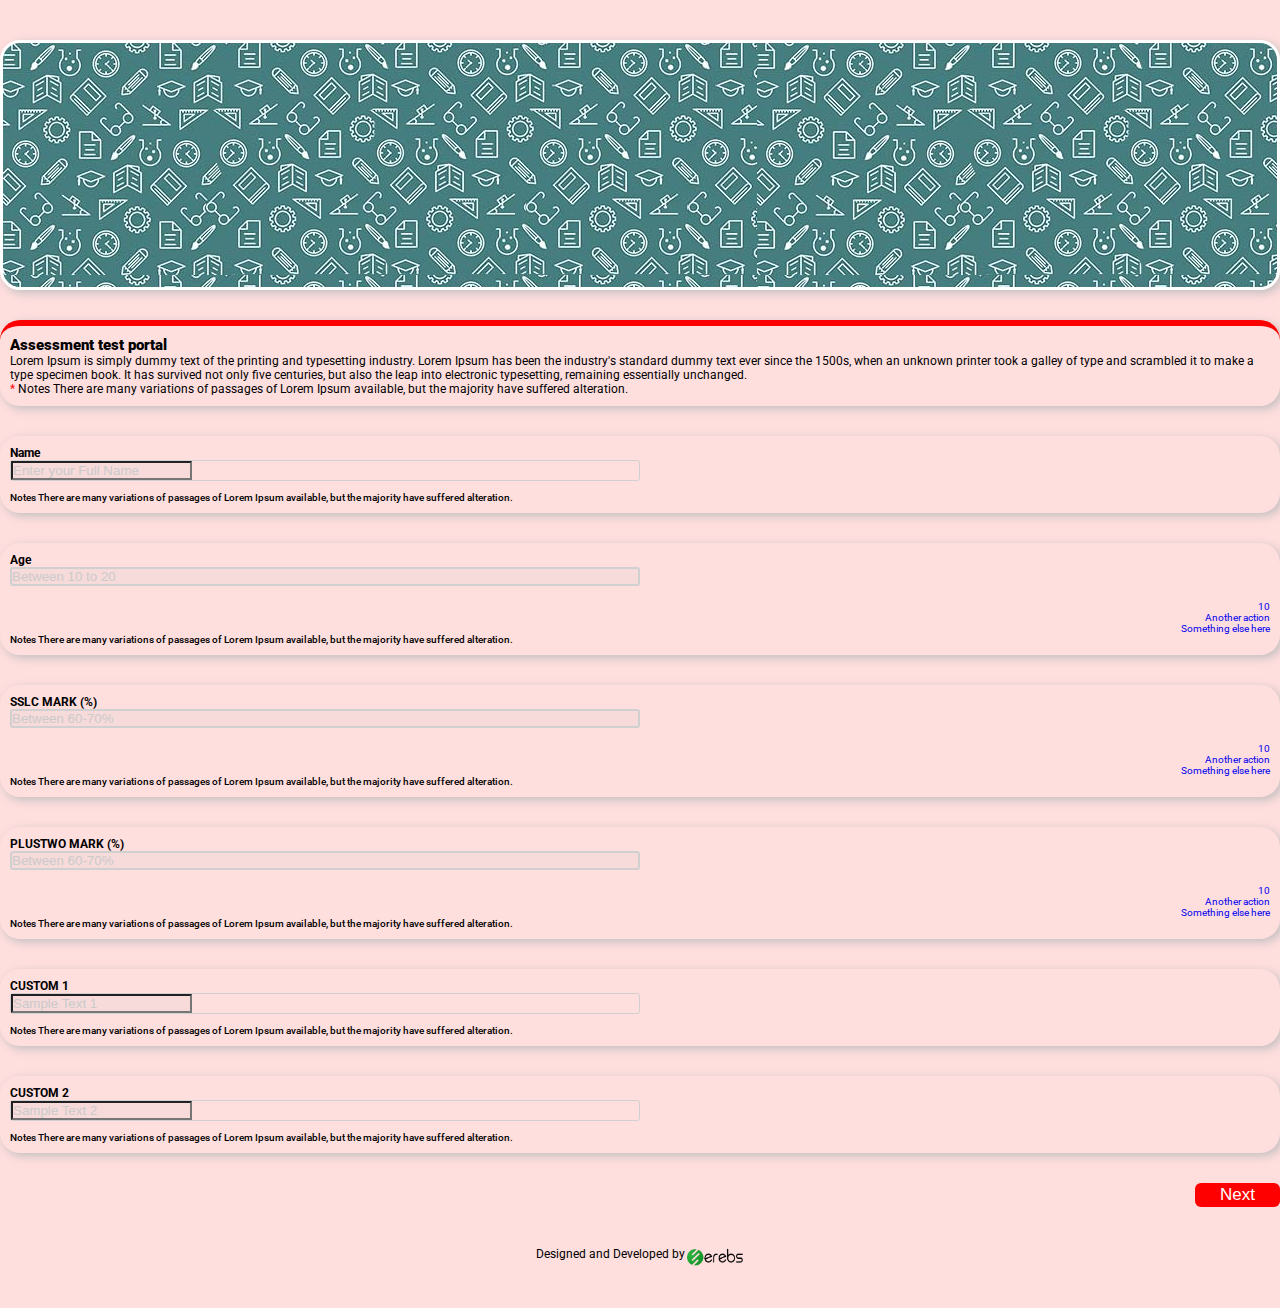
<file: index.html>
<!DOCTYPE html>
<html lang="en">

<head>
    <meta charset="UTF-8">
    <meta http-equiv="X-UA-Compatible" content="IE=edge">
    <meta name="viewport" content="width=device-width, initial-scale=1.0">
    <link rel="icon" href="images/logo.png">
    <title>Erebs Pvt. Ltd</title>

    <!-- Bootstrap CSS Link -->
    <link href="https://cdn.jsdelivr.net/npm/bootstrap@5.1.3/dist/css/bootstrap.min.css" rel="stylesheet"
        integrity="sha384-1BmE4kWBq78iYhFldvKuhfTAU6auU8tT94WrHftjDbrCEXSU1oBoqyl2QvZ6jIW3" crossorigin="anonymous">

    <!-- Google Font -->
    <link rel="preconnect" href="https://fonts.googleapis.com">
    <link rel="preconnect" href="https://fonts.gstatic.com" crossorigin>
    <link href="https://fonts.googleapis.com/css2?family=Roboto:wght@500&display=swap" rel="stylesheet">

    <!-- Custom CSS Link -->
    <link rel="stylesheet" href="styles.css">
</head>

<body>

    <div class="container-fluid content col-xs-12 col-sm-8 col-md-6 col-lg-6 col-xl-6 col-xl-">
        <div class="card card1 common-card">
            <div class="card-body">
                <!-- image in css -->
            </div>
        </div>

        <div class="card card2 common-card">
            <div class="card-body">
                <h2><b>Assessment test portal</b></h2>
                <p>Lorem Ipsum is simply dummy text of the printing and typesetting industry. Lorem Ipsum has been the
                    industry's standard dummy
                    text ever since the 1500s, when an unknown printer took a galley of type and scrambled it to make a
                    type specimen book. It has
                    survived not only five centuries, but also the leap into electronic typesetting, remaining
                    essentially unchanged.
                </p>
                <p>

                    <span style="color: red;">*</span> Notes There are many variations of passages of Lorem Ipsum
                    available, but the majority have suffered alteration.

                </p>
            </div>
        </div>

        <div class="card common-card">
            <div class="card-body">
                <p><b>Name</b></p>
                <div class="input-group input-box">
                    <input type="text" class="form-control" placeholder="Enter your Full Name"
                        aria-label="Enter your Full Name" aria-describedby="basic-addon2">
                </div>
                <br>
                <p class="notes">Notes There are many variations of passages of Lorem Ipsum available, but the majority
                    have suffered
                    alteration.
                </p>
            </div>
        </div>

        <div class="card common-card">
            <div class="card-body">
                <p><b>Age</b></p>
                <div class="dropdown">
                    <button class="btn btn-secondary dropdown-toggle" type="button" id="dropdownMenuButton"
                        data-toggle="dropdown" aria-haspopup="true" aria-expanded="false">
                        Between 10 to 20 </button>
                    <div class="dropdown-menu" aria-labelledby="dropdownMenuButton">
                        <a class="dropdown-item" href="#">10</a>
                        <a class="dropdown-item" href="#">Another action</a>
                        <a class="dropdown-item" href="#">Something else here</a>
                    </div>
                </div>
                <p class="notes">
                    Notes There are many variations of passages of Lorem Ipsum available, but the majority have suffered
                    alteration.
                </p>
            </div>
        </div>

        <div class="card common-card">
            <div class="card-body">
                <p><b>SSLC MARK (%)</b></p>
                <div class="dropdown">
                    <button class="btn btn-secondary dropdown-toggle" type="button" id="dropdownMenuButton"
                        data-toggle="dropdown" aria-haspopup="true" aria-expanded="false">
                        Between 60-70%
                    </button>
                    <div class="dropdown-menu" aria-labelledby="dropdownMenuButton">
                        <a class="dropdown-item" href="#">10</a>
                        <a class="dropdown-item" href="#">Another action</a>
                        <a class="dropdown-item" href="#">Something else here</a>
                    </div>
                </div>
                <p class="notes">
                    Notes There are many variations of passages of Lorem Ipsum available, but the majority have suffered
                    alteration.
                </p>
            </div>
        </div>

        <div class="card common-card">
            <div class="card-body">
                <p><b>PLUSTWO MARK (%)</b></p>
                <div class="dropdown">
                    <button class="btn btn-secondary dropdown-toggle" type="button" id="dropdownMenuButton"
                        data-toggle="dropdown" aria-haspopup="true" aria-expanded="false">
                        Between 60-70%
                    </button>
                    <div class="dropdown-menu" aria-labelledby="dropdownMenuButton">
                        <a class="dropdown-item" href="#">10</a>
                        <a class="dropdown-item" href="#">Another action</a>
                        <a class="dropdown-item" href="#">Something else here</a>
                    </div>
                </div>
                <p class="notes">
                    Notes There are many variations of passages of Lorem Ipsum available, but the majority have suffered
                    alteration.
                </p>
            </div>
        </div>

        <div class="card common-card">
            <div class="card-body">
                <p><b>CUSTOM 1</b></p>
                <div class="input-group input-box">
                    <input type="text" class="form-control" placeholder="Sample Text 1" aria-label="Sample Text 1"
                        aria-describedby="basic-addon2">
                </div>
                <br>
                <p class="notes">Notes There are many variations of passages of Lorem Ipsum available, but the majority
                    have suffered
                    alteration.
                </p>
            </div>
        </div>

        <div class="card common-card">
            <div class="card-body">
                <p><b>CUSTOM 2</b></p>
                <div class="input-group input-box">
                    <input type="text" class="form-control" placeholder="Sample Text 2" aria-label="Sample Text 2"
                        aria-describedby="basic-addon2">
                </div>
                <br>
                <p class="notes">Notes There are many variations of passages of Lorem Ipsum available, but the majority
                    have suffered
                    alteration.
                </p>
            </div>
        </div>

        <a href="page2.html">
            <button class="nxt-btn">Next</button>
        </a>

        <div class="footer">
            <p>Designed and Developed by  </p>
            <img class="ere-logo" src="images/ere-LOGO-1.png" alt="erebs-logo">
        </div>


    </div>

    <!-- Bootstrap JS Link -->
    <script src="https://code.jquery.com/jquery-3.5.1.slim.min.js"
        integrity="sha384-DfXdz2htPH0lsSSs5nCTpuj/zy4C+OGpamoFVy38MVBnE+IbbVYUew+OrCXaRkfj" crossorigin="anonymous">
    </script>
    <script src="https://cdn.jsdelivr.net/npm/bootstrap@4.5.3/dist/js/bootstrap.bundle.min.js"
        integrity="sha384-ho+j7jyWK8fNQe+A12Hb8AhRq26LrZ/JpcUGGOn+Y7RsweNrtN/tE3MoK7ZeZDyx" crossorigin="anonymous">
    </script>
</body>

</html>
</file>
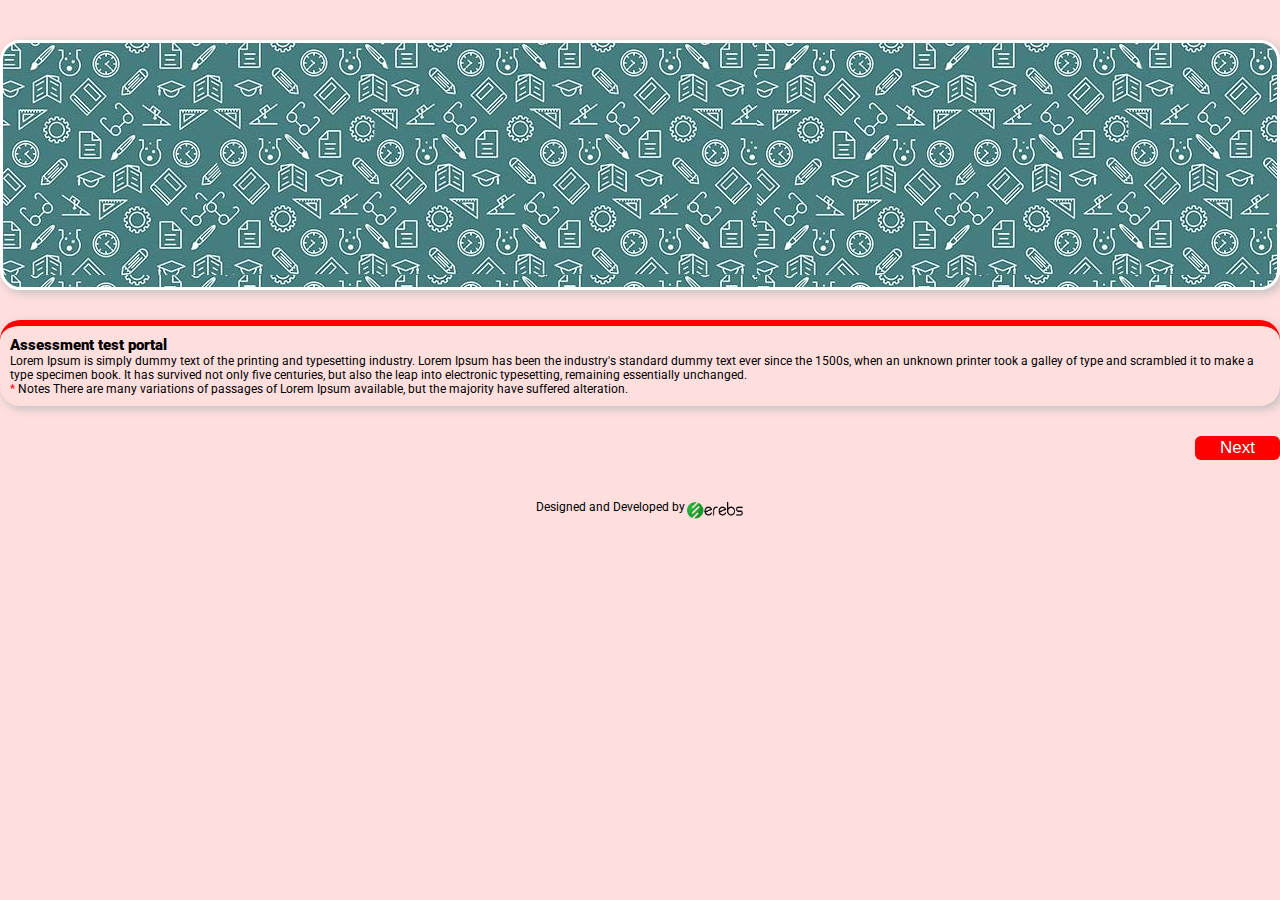
<file: page2.html>
<!DOCTYPE html>
<html lang="en">

<head>
    <meta charset="UTF-8">
    <meta http-equiv="X-UA-Compatible" content="IE=edge">
    <meta name="viewport" content="width=device-width, initial-scale=1.0">
    <link rel="icon" href="images/logo.png">
    <title>Erebs Pvt. Ltd</title>

    <!-- Bootstrap CSS Link -->
    <link href="https://cdn.jsdelivr.net/npm/bootstrap@5.1.3/dist/css/bootstrap.min.css" rel="stylesheet"
        integrity="sha384-1BmE4kWBq78iYhFldvKuhfTAU6auU8tT94WrHftjDbrCEXSU1oBoqyl2QvZ6jIW3" crossorigin="anonymous">

    <!-- Google Font -->
    <link rel="preconnect" href="https://fonts.googleapis.com">
    <link rel="preconnect" href="https://fonts.gstatic.com" crossorigin>
    <link href="https://fonts.googleapis.com/css2?family=Roboto:wght@500&display=swap" rel="stylesheet">

    <!-- Custom CSS Link -->
    <link rel="stylesheet" href="styles.css">
</head>

<body>

    <div class="container-fluid content col-xs-12 col-sm-8 col-md-6 col-lg-6 col-xl-6 col-xl-">
        <div class="card card1 common-card">
            <div class="card-body">
                <!-- image in css -->
            </div>
        </div>

        <div class="card card2 common-card">
            <div class="card-body">
                <h2><b>Assessment test portal</b></h2>
                <p>Lorem Ipsum is simply dummy text of the printing and typesetting industry. Lorem Ipsum has been the
                    industry's standard dummy
                    text ever since the 1500s, when an unknown printer took a galley of type and scrambled it to make a
                    type specimen book. It has
                    survived not only five centuries, but also the leap into electronic typesetting, remaining
                    essentially unchanged.
                </p>
                <p>

                    <span style="color: red;">*</span> Notes There are many variations of passages of Lorem Ipsum
                    available, but the majority have suffered alteration.

                </p>
            </div>
        </div>

        

        <a href="#">
            <button class="nxt-btn">Next</button>
        </a>

        <div class="footer">
            <p>Designed and Developed by  </p>
            <img class="ere-logo" src="/images/ere-LOGO-1.png" alt="erebs-logo">
        </div>


    </div>

    <!-- Bootstrap JS Link -->
    <script src="https://code.jquery.com/jquery-3.5.1.slim.min.js"
        integrity="sha384-DfXdz2htPH0lsSSs5nCTpuj/zy4C+OGpamoFVy38MVBnE+IbbVYUew+OrCXaRkfj" crossorigin="anonymous">
    </script>
    <script src="https://cdn.jsdelivr.net/npm/bootstrap@4.5.3/dist/js/bootstrap.bundle.min.js"
        integrity="sha384-ho+j7jyWK8fNQe+A12Hb8AhRq26LrZ/JpcUGGOn+Y7RsweNrtN/tE3MoK7ZeZDyx" crossorigin="anonymous">
    </script>
</body>

</html>
</file>
<file: styles.css>
* {
    margin: 0;
    padding: 0;
    box-sizing: border-box;
}

html {
    font-size: 62.5%;
}


body {
    background-color: #FFDEDE;
    font-family: 'Roboto', sans-serif;
}

p{
    font-size: 1.2rem;
    font-family: 'Roboto', sans-serif;
}

.notes {
    font-size: 1rem;
    font-weight:500;
    font-family: 'Roboto', sans-serif;
}

.content {
    margin: 4rem auto;
}

.card {
    margin-bottom: 3rem;
}

.card1 {
    background-image: url(images/banner.jpg);
    height: 25rem;
    border: 0.3rem solid white;
}

.card2 {
    border-top: 6.5px solid red ;
}

.common-card {
    border-radius: 2rem;
    box-shadow: 3px 3px 10px #c2bfbf;
    padding: 1rem 1rem;
}

.input-box {
    width: 50%;
    border: 0.1px solid #D0D0D0;
    border-radius: 3px;
}

.input-box input {
    background-color: rgba(196, 196, 196, 13%) !important;
}
.input-box input::placeholder {
    color: #CACACA;
    font-weight: 100;
}

button .buttons {
    width: 50%;
}

form select {
    width: 50%;
}

.btn-secondary {
    background-color: rgba(196, 196, 196, 13%);
    color: #CACACA;
    width: 50%;
    border: 2px solid #D0D0D0;
    border-radius: 3px;
    text-align: left;
    margin-bottom: 1.5rem;
}

.nxt-btn {
    border: none;
    padding: 0.2rem 2.5rem;
    background-color: #FF0000;
    color: white;
    font-size: 1.7rem;
    border-radius: 0.6rem;
}

.content a{
    display: flex;
    justify-content: flex-end;
    text-decoration: none;
}

.ere-logo {
    width: 6rem;
}

.footer {
    display: flex;
    justify-content: center;
    margin-top: 4rem;
}

.footer p {
    margin: 0;
}

@media screen and (max-width: 425px){
	.card1 {
        background-image: url(images/banner.jpg);
        height: 15rem;
        border: 0.3rem solid white;
    }
}
</file>
